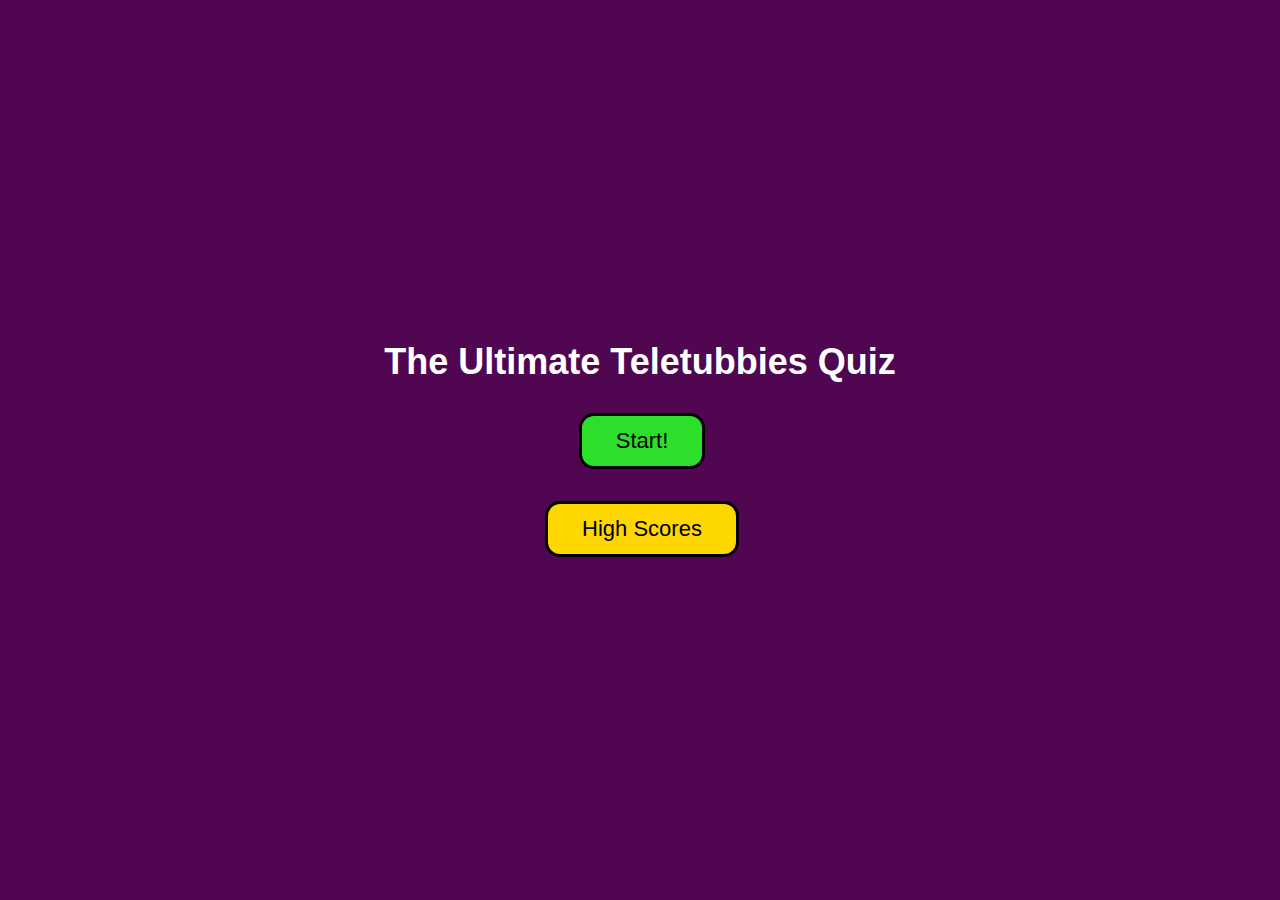
<file: index.html>
<!DOCTYPE html>
<html lang="en">

<head>
  <meta charset="UTF-8">
  <meta name="viewport" content="width=device-width, initial-scale=1.0">
  <title>JavaScript Quiz</title>
  <link rel="stylesheet" href="./assets/css/style.css">
</head>
<body>
  <header>
    <div></div>
  </header>
  <div>
    
  </div>
  <script src= "./assets/js/script.js"></script>
</body>
</html>
</file>
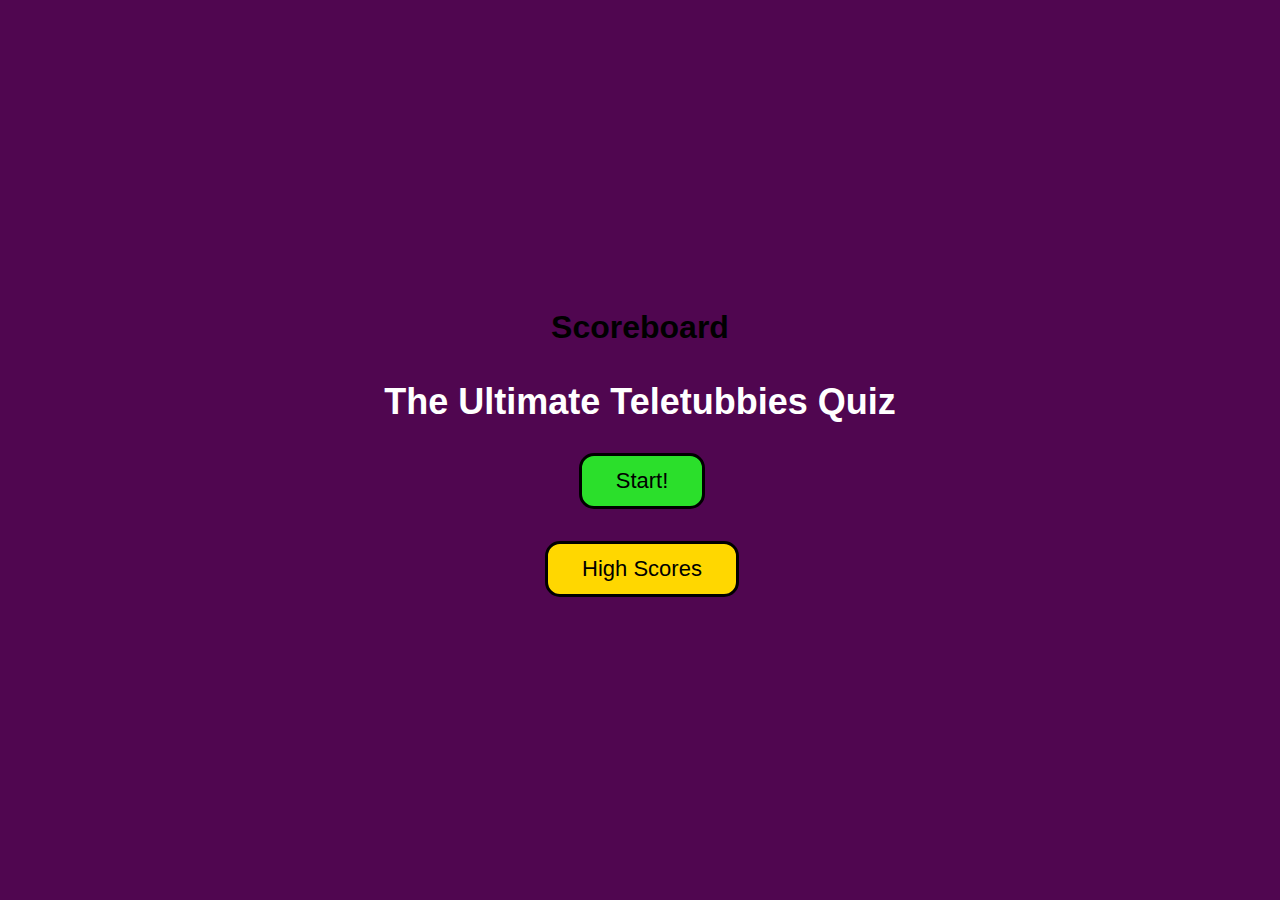
<file: highscore.html>
<!DOCTYPE html>
<html lang="en">

<head>
  <meta charset="UTF-8">
  <meta name="viewport" content="width=device-width, initial-scale=1.0">
  <title>JavaScript Quiz</title>
  <link rel="stylesheet" href="./assets/css/style.css">
</head>
<body>
  <header>
    <h1>Scoreboard</h1>
  </header>
  <div>
    
  </div>
  <script src= "./assets/js/script.js"></script>
</body>
</html>
</file>
<file: assets/css/style.css>
* {
  font-family: Arial, Helvetica, sans-serif;
}

html, body {
  margin: 0;
  height: 100%;
}

body {
  padding: 0;
  margin: 0;
  display: flex;
  flex-direction: column;
  width: 100vw;
  height: 100vh;
  justify-content: center;
  align-items: center;
  width: 100%;
  background-color: rgb(80, 6, 80);
}

#headq {
  color: #fff;
  font-size: 36px;
  font-weight: bold;
  padding: 14px 0;

}

#que {
  color: #fff;
}

#timeLeft {
  color: rgb(43, 223, 43);
  font-size: 36px;
  font-style: italic;
}

#quizStart, #rstart {
  background-color: rgb(43, 223, 43);
  border-radius: 15px;
  color: black;
  display: grid;
  font-size: 22px;
  line-height: 22px;
  margin: 16px 16px 16px 20px;
  padding: 14px 34px;
  text-align: center;
  cursor: pointer;
  border: solid black;
}

#sbtn, #hsbtn, #score {
    background-color: gold;
    border-radius: 15px;
    color: black;
    display: grid;
    font-size: 22px;
    line-height: 22px;
    margin: 16px 16px 16px 20px;
    padding: 14px 34px;
    text-align: center;
    cursor: pointer;
    border: solid black;
  }

  #button {
    background-color: lightgrey;
    border-radius: 15px;
    color: black;
    display: grid;
    font-size: 22px;
    line-height: 22px;
    margin: 16px 16px 16px 20px;
    padding: 14px 34px;
    text-align: center;
    cursor: pointer;
    border: solid black;
  }

  #hidden {
    display: none;
    opacity: 0;
  }

  #right {
    background-color: rgb(43, 223, 43);
  }

  #wrong {
    background-color: red;
  }
</file>
